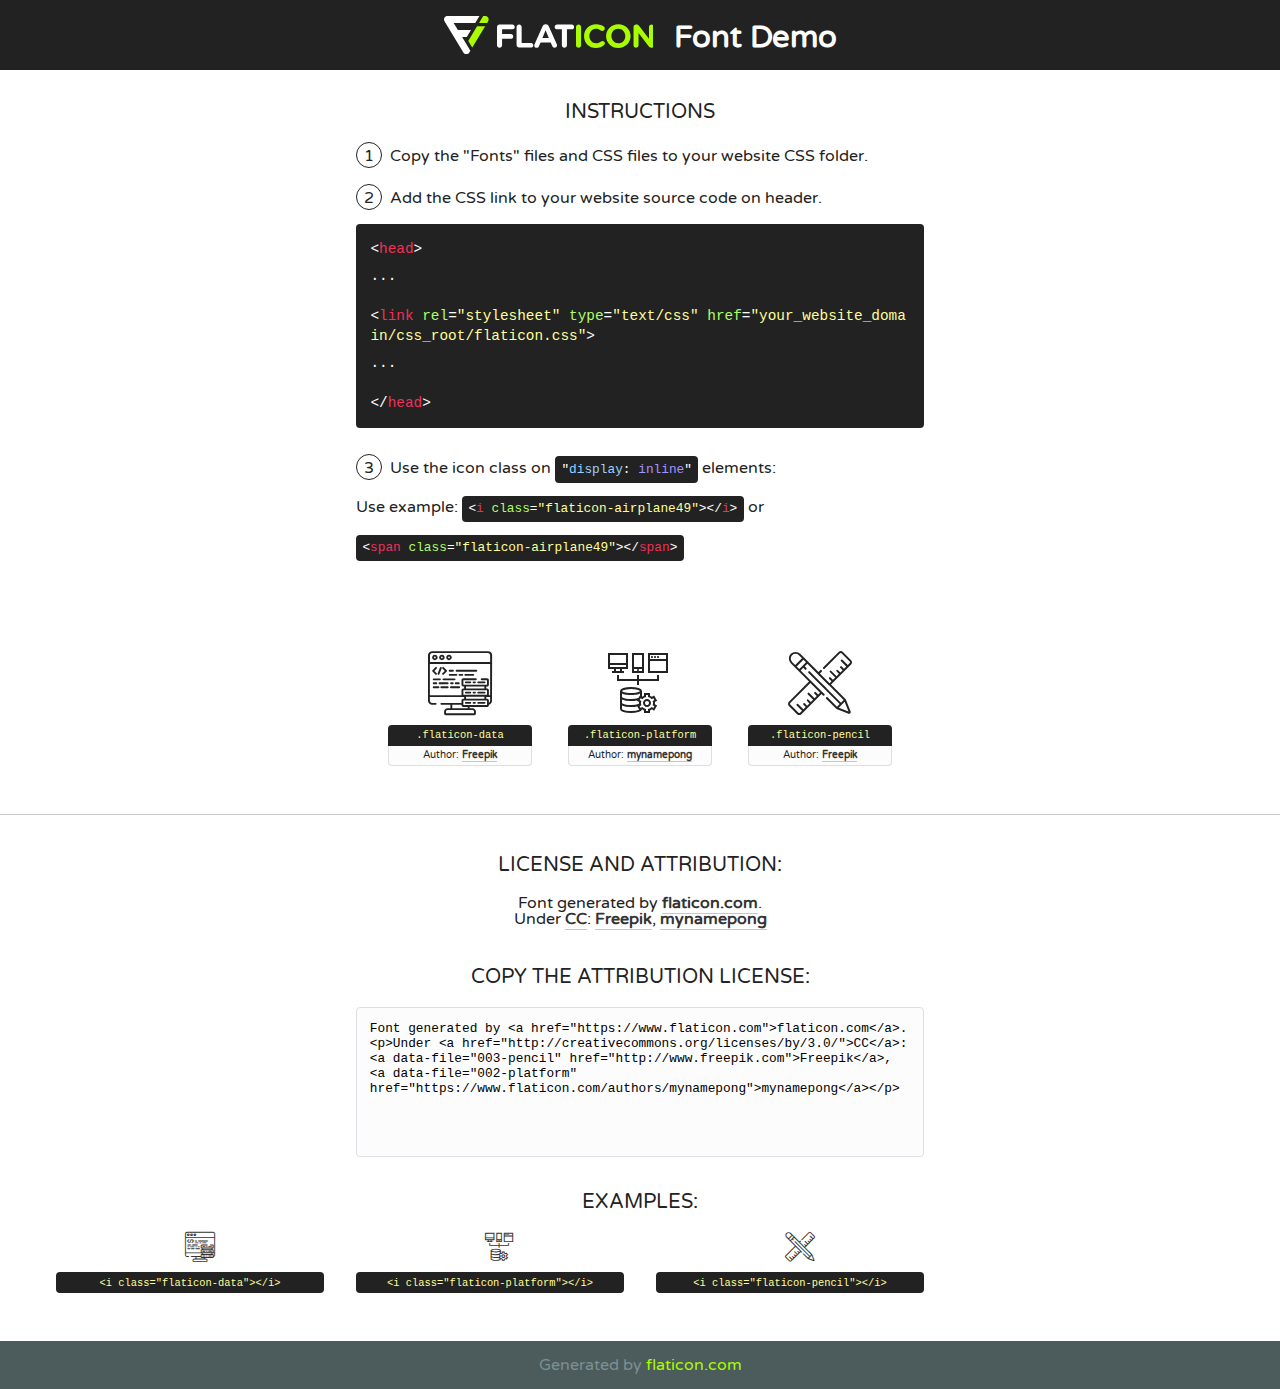
<file: vendors/servicesicon/flaticon.html>
<!DOCTYPE html>
<!--
  Flaticon icon font: Flaticon
  Creation date: 10/06/2019 05:13
-->
<html>
<!DOCTYPE html>
<html>

<head>
    <title>Flaticon WebFont</title>
    <link href="http://fonts.googleapis.com/css?family=Varela+Round" rel="stylesheet" type="text/css" />
    <link rel="stylesheet" type="text/css" href="flaticon.css">
    <meta charset="UTF-8">
    <style>
    html, body, div, span, applet, object, iframe,
    h1, h2, h3, h4, h5, h6, p, blockquote, pre,
    a, abbr, acronym, address, big, cite, code,
    del, dfn, em, img, ins, kbd, q, s, samp,
    small, strike, strong, sub, sup, tt, var,
    b, u, i, center,
    dl, dt, dd, ol, ul, li,
    fieldset, form, label, legend,
    table, caption, tbody, tfoot, thead, tr, th, td,
    article, aside, canvas, details, embed, 
    figure, figcaption, footer, header, hgroup, 
    menu, nav, output, ruby, section, summary,
    time, mark, audio, video {
        margin: 0;
        padding: 0;
        border: 0;
        font-size: 100%;
        font: inherit;
        vertical-align: baseline;
    }
    /* HTML5 display-role reset for older browsers */
    article, aside, details, figcaption, figure, 
    footer, header, hgroup, menu, nav, section {
        display: block;
    }
    body {
        line-height: 1;
    }
    ol, ul {
        list-style: none;
    }
    blockquote, q {
        quotes: none;
    }
    blockquote:before, blockquote:after,
    q:before, q:after {
        content: '';
        content: none;
    }
    table {
        border-collapse: collapse;
        border-spacing: 0;
    }
    body {
        font-family: 'Varela Round', Helvetica, Arial, sans-serif;
        font-size: 16px;
        color: #222;
    }
    a {
        color: #333;
        border-bottom: 1px solid #a9fd00;
        font-weight: bold;
        text-decoration: none;
    }
    * {
        -moz-box-sizing: border-box;
        -webkit-box-sizing: border-box;
        box-sizing: border-box;
        margin: 0;
        padding: 0;
    }
    [class^="flaticon-"]:before, [class*=" flaticon-"]:before, [class^="flaticon-"]:after, [class*=" flaticon-"]:after {
        font-family: Flaticon;
        font-size: 30px;
        font-style: normal;
        margin-left: 20px;
        color: #333;
    }
    .wrapper {
        max-width: 600px;
        margin: auto;
        padding: 0 1em;
    }
    .title {
        font-size: 1.25em;
        text-align: center;
        margin-bottom: 1em;
        text-transform: uppercase;
    }
    header {
        text-align: center;
        background-color: #222;
        color: #fff;
        padding: 1em;
    }
    header .logo {
        width: 210px;
        height: 38px;
        display: inline-block;
        vertical-align: middle;
        margin-right: 1em;
        border: none;
    }
    header strong {
        font-size: 1.95em;
        font-weight: bold;
        vertical-align: middle;
        margin-top: 5px;
        display: inline-block;
    }
    .demo {
        margin: 2em auto;
        line-height: 1.25em;
    }
    .demo ul li {
        margin-bottom: 1em;
    }
    .demo ul li .num {
        color: #222;
        border-radius: 20px;
        display: inline-block;
        width: 26px;
        padding: 3px;
        height: 26px;
        text-align: center;
        margin-right: 0.5em;
        border: 1px solid #222;
    }
    .demo ul li code {
        background-color: #222;
        border-radius: 4px;
        padding: 0.25em 0.5em;
        display: inline-block;
        color: #fff;
        font-family: Consolas,Monaco,Lucida Console,Liberation Mono,DejaVu Sans Mono,Bitstream Vera Sans Mono,Courier New, monospace;
        font-weight: lighter;
        margin-top: 1em;
        font-size: 0.8em;
        word-break: break-all;
    }
    .demo ul li code.big {
        padding: 1em;
        font-size: 0.9em;
    }
    .demo ul li code .red {
        color: #EF3159;
    }
    .demo ul li code .green {
        color: #ACFF65;
    }
    .demo ul li code .yellow {
        color: #FFFF99;
    }
    .demo ul li code .blue {
        color: #99D3FF;
    }
    .demo ul li code .purple {
        color: #A295FF;
    }
    .demo ul li code .dots {
        margin-top: 0.5em;
        display: block;
    }
    #glyphs {
        border-bottom: 1px solid #ccc;
        padding: 2em 0;
        text-align: center;
    }
    .glyph {
        display: inline-block;
        width: 9em;
        margin: 1em;
        text-align: center;
        vertical-align: top;
        background: #FFF;
    }
    .glyph .glyph-icon {
        padding: 10px;
        display: block;
        font-family:"Flaticon";
        font-size: 64px;
        line-height: 1;
    }
    .glyph .glyph-icon:before {
        font-size: 64px;
        color: #222;
        margin-left: 0;
    }
    .class-name {
        font-size: 0.65em;
        background-color: #222;
        color: #fff;
        border-radius: 4px 4px 0 0;
        padding: 0.5em;
        color: #FFFF99;
        font-family: Consolas,Monaco,Lucida Console,Liberation Mono,DejaVu Sans Mono,Bitstream Vera Sans Mono,Courier New, monospace;
    }
    .author-name {
        font-size: 0.6em;
        background-color: #fcfcfd;
        border: 1px solid #DEDEE4;
        border-top: 0;
        border-radius: 0 0 4px 4px;
        padding: 0.5em;
    }
    .class-name:last-child {
        font-size: 10px;
        color:#888;
    }
    .class-name:last-child a {
        font-size: 10px;
        color:#555;
    }
    .class-name:last-child a:hover {
        color:#a9fd00;
    }
    .glyph > input {
        display: block;
        width: 100px;
        margin: 5px auto;
        text-align: center;
        font-size: 12px;
        cursor: text;
    }
    .glyph > input.icon-input {
        font-family:"Flaticon";
        font-size: 16px;
        margin-bottom: 10px;
    }
    .attribution .title {
        margin-top: 2em;
    }
    .attribution textarea {
        background-color: #fcfcfd;
        padding: 1em;
        border: none;
        box-shadow: none;
        border: 1px solid #DEDEE4;
        border-radius: 4px;
        resize: none;
        width: 100%;
        height: 150px;
        font-size: 0.8em;
        font-family: Consolas,Monaco,Lucida Console,Liberation Mono,DejaVu Sans Mono,Bitstream Vera Sans Mono,Courier New, monospace;
        -webkit-appearance: none;
    }
    .iconsuse {
        margin: 2em auto;
        text-align: center;
        max-width: 1200px;
    }
    .iconsuse:after {
        content: '';
        display: table;
        clear: both;
    }
    .iconsuse .image {
        float: left;
        width: 25%;
        padding: 0 1em;
    }
    .iconsuse .image p {
        margin-bottom: 1em;
    }
    .iconsuse .image span {
        display: block;
        font-size: 0.65em;
        background-color: #222;
        color: #fff;
        border-radius: 4px;
        padding: 0.5em;
        color: #FFFF99;
        margin-top: 1em;
        font-family: Consolas,Monaco,Lucida Console,Liberation Mono,DejaVu Sans Mono,Bitstream Vera Sans Mono,Courier New, monospace;
    }
    #footer {
        text-align: center;
        background-color: #4C5B5C;
        color: #7c9192;
        padding: 1em;
    }
    #footer a {
        border: none;
        color: #a9fd00;
        font-weight: normal;
    }
    @media (max-width: 960px) {
        .iconsuse .image {
            width: 50%;
        }
    }
    @media (max-width: 560px) {
        .iconsuse .image {
            width: 100%;
        }
    }
    </style>
</head>

<body class="characters-off">

    <header>
        <a href="https://www.flaticon.com" target="_blank" class="logo">
            <svg version="1.1" xmlns="http://www.w3.org/2000/svg" xmlns:xlink="http://www.w3.org/1999/xlink" xmlns:a="http://ns.adobe.com/AdobeSVGViewerExtensions/3.0/" viewBox="0 0 560.875 102.036" enable-background="new 0 0 560.875 102.036" xml:space="preserve">
                <defs>
                </defs>
                <g>
                    <g class="letters">
                        <path fill="#ffffff" d="M141.596,29.675c0-3.777,2.985-6.767,6.764-6.767h34.438c3.426,0,6.15,2.728,6.15,6.15
                        c0,3.43-2.724,6.149-6.15,6.149h-27.674v13.091h23.719c3.429,0,6.151,2.724,6.151,6.15c0,3.43-2.723,6.149-6.151,6.149h-23.719
                        v17.574c0,3.773-2.986,6.761-6.764,6.761c-3.779,0-6.764-2.989-6.764-6.761V29.675z"></path>
                        <path fill="#ffffff" d="M193.844,29.149c0-3.781,2.985-6.767,6.764-6.767c3.776,0,6.763,2.985,6.763,6.767v42.957h25.039
                        c3.426,0,6.149,2.726,6.149,6.153c0,3.425-2.723,6.15-6.149,6.15h-31.802c-3.779,0-6.764-2.986-6.764-6.768V29.149z"></path>
                        <path fill="#ffffff" d="M241.891,75.71l21.438-48.407c1.492-3.341,4.215-5.357,7.906-5.357h0.792
                        c3.686,0,6.323,2.017,7.815,5.357l21.439,48.407c0.436,0.967,0.701,1.845,0.701,2.723c0,3.602-2.809,6.501-6.414,6.501
                        c-3.161,0-5.269-1.845-6.499-4.655l-4.132-9.661h-27.059l-4.301,10.102c-1.144,2.631-3.426,4.214-6.237,4.214
                        c-3.517,0-6.24-2.81-6.24-6.325C241.1,77.64,241.451,76.677,241.891,75.71z M279.932,58.666l-8.521-20.297l-8.526,20.297H279.932
                        z"></path>
                        <path fill="#ffffff" d="M314.864,35.387H301.86c-3.429,0-6.239-2.813-6.239-6.238c0-3.429,2.811-6.24,6.239-6.24h39.533
                        c3.426,0,6.237,2.811,6.237,6.24c0,3.425-2.811,6.238-6.237,6.238h-13.001v42.785c0,3.773-2.99,6.761-6.764,6.761
                        c-3.779,0-6.764-2.989-6.764-6.761V35.387z"></path>
                        <path fill="#A9FD00" d="M352.615,29.149c0-3.781,2.985-6.767,6.767-6.767c3.774,0,6.761,2.985,6.761,6.767v49.024
                        c0,3.773-2.987,6.761-6.761,6.761c-3.781,0-6.767-2.989-6.767-6.761V29.149z"></path>
                        <path fill="#A9FD00" d="M374.132,53.836v-0.179c0-17.481,13.178-31.801,32.065-31.801c9.22,0,15.459,2.458,20.557,6.238
                        c1.402,1.054,2.637,2.985,2.637,5.357c0,3.692-2.985,6.59-6.681,6.59c-1.845,0-3.071-0.702-4.044-1.319
                        c-3.776-2.813-7.729-4.393-12.562-4.393c-10.364,0-17.831,8.611-17.831,19.154v0.173c0,10.542,7.291,19.329,17.831,19.329
                        c5.715,0,9.492-1.756,13.359-4.834c1.049-0.874,2.458-1.491,4.039-1.491c3.429,0,6.325,2.813,6.325,6.236
                        c0,2.106-1.056,3.78-2.282,4.834c-5.539,4.834-12.036,7.733-21.878,7.733C387.572,85.464,374.132,71.493,374.132,53.836z"></path>
                        <path fill="#A9FD00" d="M433.009,53.836v-0.179c0-17.481,13.79-31.801,32.766-31.801c18.981,0,32.592,14.143,32.592,31.628v0.173
                        c0,17.483-13.785,31.807-32.769,31.807C446.625,85.464,433.009,71.32,433.009,53.836z M484.224,53.836v-0.179
                        c0-10.539-7.725-19.326-18.626-19.326c-10.893,0-18.449,8.611-18.449,19.154v0.173c0,10.542,7.73,19.329,18.626,19.329
                        C476.676,72.986,484.224,64.378,484.224,53.836z"></path>
                        <path fill="#A9FD00" d="M506.233,29.321c0-3.774,2.99-6.763,6.767-6.763h1.401c3.252,0,5.183,1.583,7.029,3.953l26.093,34.265
                        V29.059c0-3.692,2.99-6.677,6.681-6.677c3.683,0,6.671,2.985,6.671,6.677v48.934c0,3.78-2.987,6.765-6.764,6.765h-0.436
                        c-3.257,0-5.188-1.581-7.034-3.953l-27.056-35.492v32.944c0,3.687-2.985,6.676-6.678,6.676c-3.683,0-6.673-2.989-6.673-6.676
                        V29.321z"></path>
                    </g>
                    <g class="insignia">
                        <path fill="#ffffff" d="M48.372,56.137h12.517l11.156-18.537H37.186L25.688,18.539h57.825L94.668,0H9.271
                        C5.925,0,2.842,1.801,1.198,4.716c-1.644,2.907-1.593,6.482,0.134,9.343l50.38,83.501c1.678,2.781,4.689,4.476,7.938,4.476
                        c3.246,0,6.257-1.695,7.935-4.476l2.898-4.804L48.372,56.137z"></path>
                        <g class="i">
                            <path fill="#A9FD00" d="M93.575,18.539h0.031v0.004l21.652,0.004l2.705-4.488c1.727-2.861,1.778-6.436,0.133-9.343
                            C116.454,1.801,113.371,0,110.026,0h-5.294L93.575,18.539z"></path>
                            <polygon fill="#A9FD00" points="88.291,27.356 64.725,66.486 75.519,84.404 109.942,27.356"></polygon>
                        </g>
                    </g>
                </g>
            </svg>
        </a>
        <strong>Font Demo</strong>
    </header>


    <section class="demo wrapper">

        <p class="title">Instructions</p>

        <ul>
            <li>
                <span class="num">1</span>Copy the "Fonts" files and CSS files to your website CSS folder.
            </li>
            <li>
                <span class="num">2</span>Add the CSS link to your website source code on header.
                <code class="big">
                    &lt;<span class="red">head</span>&gt;
                    <br/><span class="dots">...</span>
                    <br/>&lt;<span class="red">link</span> <span class="green">rel</span>=<span class="yellow">"stylesheet"</span> <span class="green">type</span>=<span class="yellow">"text/css"</span> <span class="green">href</span>=<span class="yellow">"your_website_domain/css_root/flaticon.css"</span>&gt;
                    <br/><span class="dots">...</span>
                    <br/>&lt;/<span class="red">head</span>&gt;
                </code>
            </li>

            <li>
                <p>
                    <span class="num">3</span>Use the icon class on <code>"<span class="blue">display</span>:<span class="purple"> inline</span>"</code> elements:
                    <br />
                    Use example: <code>&lt;<span class="red">i</span> <span class="green">class</span>=<span class="yellow">&quot;flaticon-airplane49&quot;</span>&gt;&lt;/<span class="red">i</span>&gt;</code> or <code>&lt;<span class="red">span</span> <span class="green">class</span>=<span class="yellow">&quot;flaticon-airplane49&quot;</span>&gt;&lt;/<span class="red">span</span>&gt;</code>
            </li>
        </ul>

    </section>




   <section id="glyphs">          
    
      
        <div class="glyph"><div class="glyph-icon flaticon-data"></div>
            <div class="class-name">.flaticon-data</div>
            <div class="author-name">Author: <a data-file="001-data" href="http://www.freepik.com">Freepik</a> </div> 
        </div>        
        
        <div class="glyph"><div class="glyph-icon flaticon-platform"></div>
            <div class="class-name">.flaticon-platform</div>
            <div class="author-name">Author: <a data-file="002-platform" href="https://www.flaticon.com/authors/mynamepong">mynamepong</a> </div> 
        </div>        
        
        <div class="glyph"><div class="glyph-icon flaticon-pencil"></div>
            <div class="class-name">.flaticon-pencil</div>
            <div class="author-name">Author: <a data-file="003-pencil" href="http://www.freepik.com">Freepik</a> </div> 
        </div>        
        

    </section>



    <section class="attribution wrapper"   style="text-align:center;">

      <div class="title">License and attribution:</div><div class="attrDiv">Font generated by <a href="https://www.flaticon.com">flaticon.com</a>. <div><p>Under <a href="http://creativecommons.org/licenses/by/3.0/">CC</a>: <a data-file="003-pencil" href="http://www.freepik.com">Freepik</a>, <a data-file="002-platform" href="https://www.flaticon.com/authors/mynamepong">mynamepong</a></p>  </div>
      </div>
      <div class="title">Copy the Attribution License:</div>

    <textarea onclick="this.focus();this.select();">Font generated by &lt;a href=&quot;https://www.flaticon.com&quot;&gt;flaticon.com&lt;/a&gt;. <p>Under <a href="http://creativecommons.org/licenses/by/3.0/">CC</a>: <a data-file="003-pencil" href="http://www.freepik.com">Freepik</a>, <a data-file="002-platform" href="https://www.flaticon.com/authors/mynamepong">mynamepong</a></p>  
     </textarea>

    </section>

    <section class="iconsuse">

          <div class="title">Examples:</div>            
             
            <div class="image">
                <p>
                    <i class="glyph-icon flaticon-data"></i> 
                    <span>&lt;i class=&quot;flaticon-data&quot;&gt;&lt;/i&gt;</span>
                </p>
            </div>
            
            <div class="image">
                <p>
                    <i class="glyph-icon flaticon-platform"></i> 
                    <span>&lt;i class=&quot;flaticon-platform&quot;&gt;&lt;/i&gt;</span>
                </p>
            </div>
            
            <div class="image">
                <p>
                    <i class="glyph-icon flaticon-pencil"></i> 
                    <span>&lt;i class=&quot;flaticon-pencil&quot;&gt;&lt;/i&gt;</span>
                </p>
            </div>
                       
        </div>
                            
    </section>

<div id="footer">
    <div>Generated by <a href="https://www.flaticon.com">flaticon.com</a>
    </div>
</div>



</body>
</html>
</file>
<file: vendors/servicesicon/flaticon.css>
/*
  	Flaticon icon font: Flaticon
  	Creation date: 10/06/2019 05:13
  	*/

@font-face {
  font-family: "Flaticon";
  src: url("./Flaticon.eot");
  src: url("./Flaticon.eot?#iefix") format("embedded-opentype"),
       url("./Flaticon.woff2") format("woff2"),
       url("./Flaticon.woff") format("woff"),
       url("./Flaticon.ttf") format("truetype"),
       url("./Flaticon.svg#Flaticon") format("svg");
  font-weight: normal;
  font-style: normal;
}

@media screen and (-webkit-min-device-pixel-ratio:0) {
  @font-face {
    font-family: "Flaticon";
    src: url("./Flaticon.svg#Flaticon") format("svg");
  }
}

[class^="flaticon-"]:before, [class*=" flaticon-"]:before,
[class^="flaticon-"]:after, [class*=" flaticon-"]:after {   
  font-family: Flaticon;
        font-size: 20px;
font-style: normal;
margin-left: 20px;
}

.flaticon-data:before { content: "\f100"; }
.flaticon-platform:before { content: "\f101"; }
.flaticon-pencil:before { content: "\f102"; }
</file>
